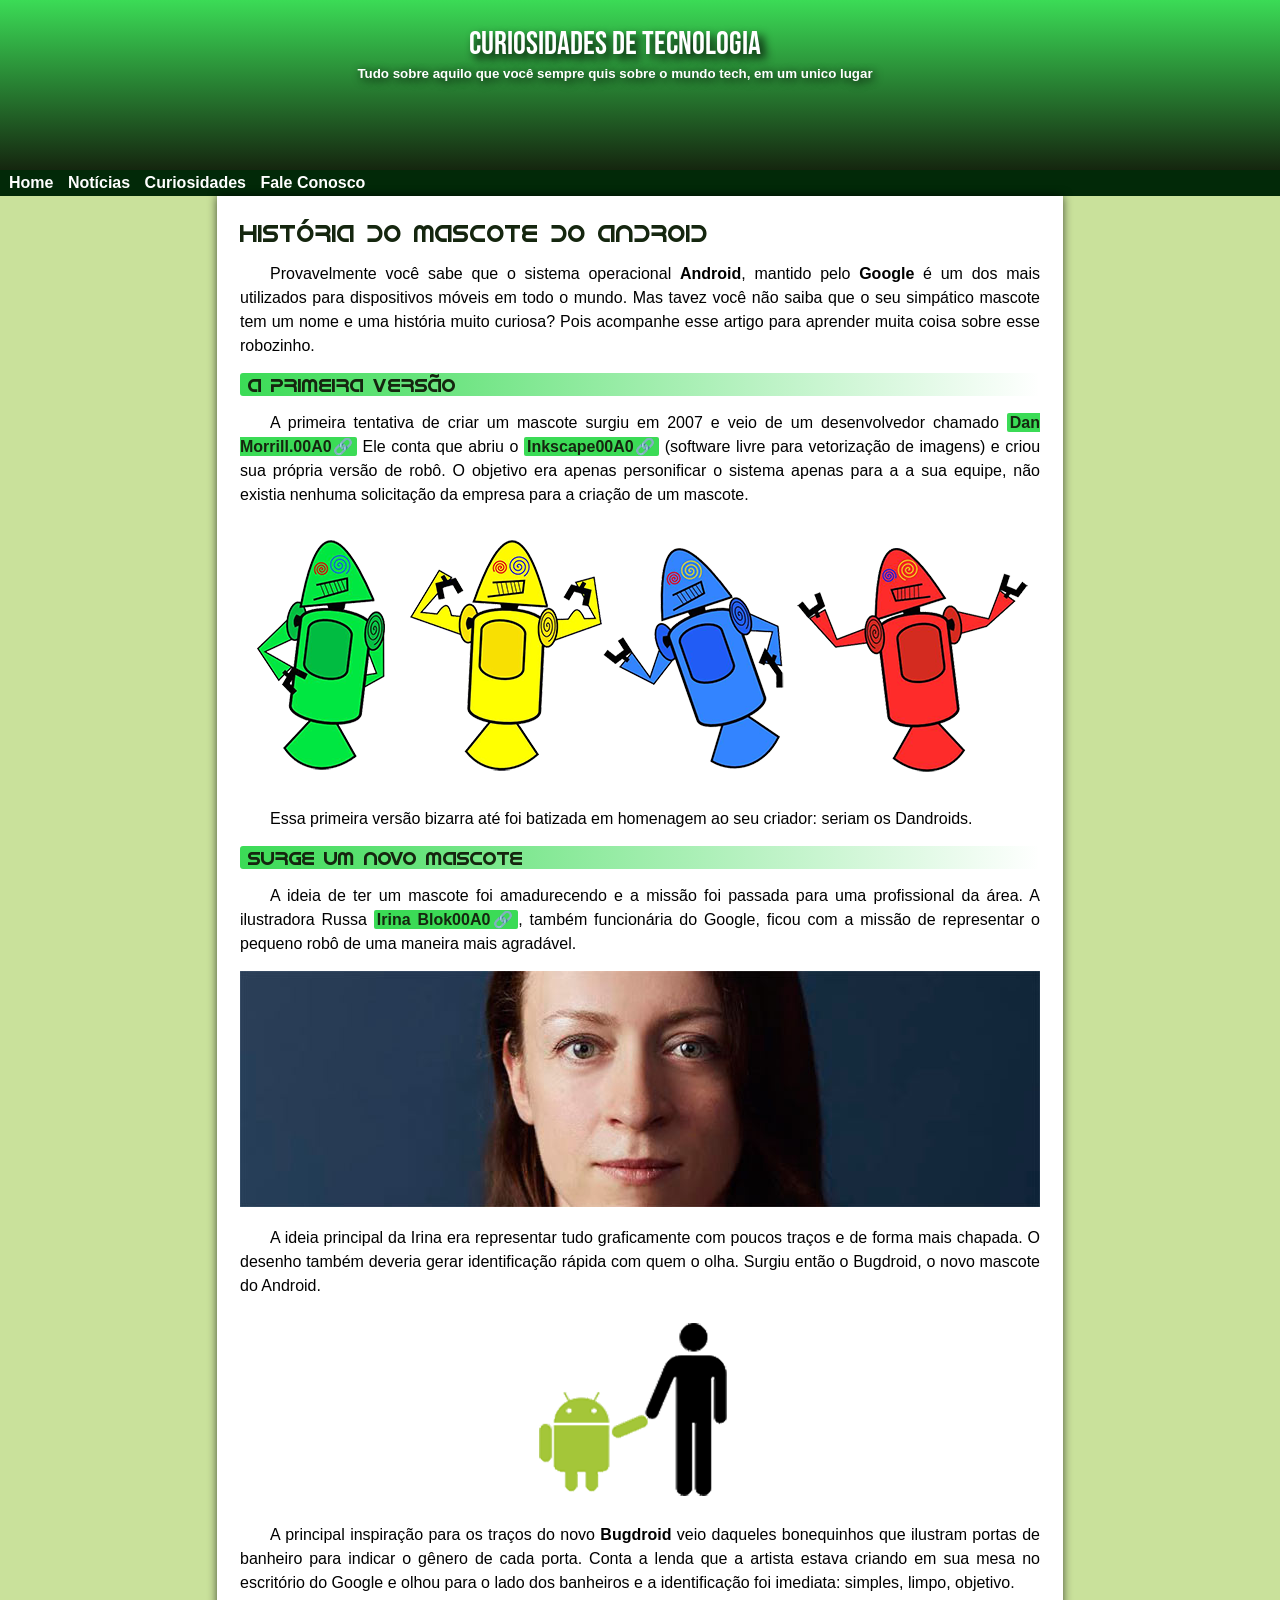
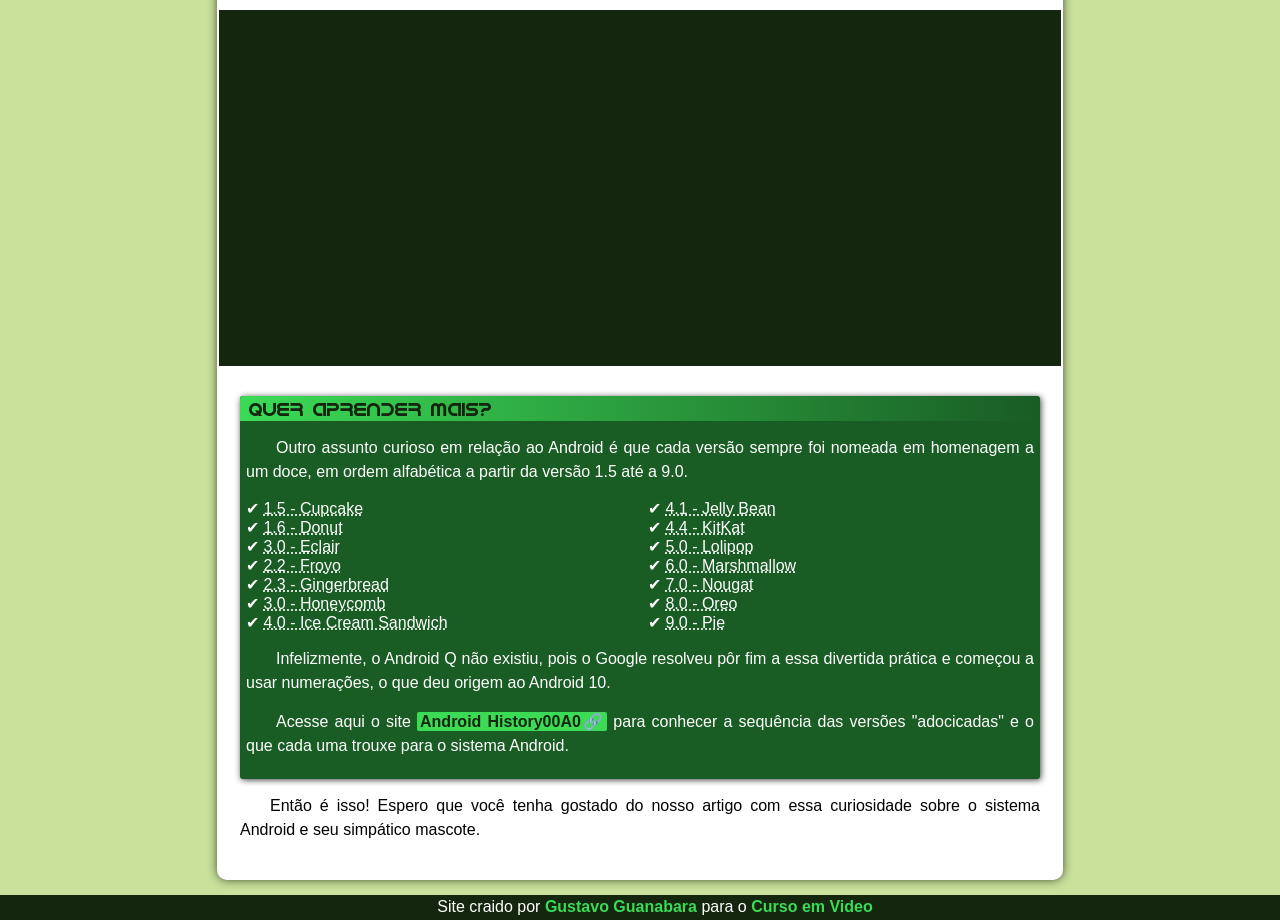
<file: index.html>
<!DOCTYPE html>
<html lang="pt-br">
<head>
    <meta charset="UTF-8">
    <meta http-equiv="X-UA-Compatible" content="IE=edge">
    <meta name="viewport" content="width=device-width, initial-scale=1.0">
    <title>Como Surgiu o Mascote do Android</title>
    <link rel="shortcut icon" href="imagens/favicon.ico" type="image/x-icon">
    <link rel="stylesheet" href="estilo/style.css">
</head>
<body>
    <header>
        <h1>Curiosidades de Tecnologia</h1>
          <p>
            Tudo sobre aquilo que você sempre quis sobre o mundo tech, em um unico lugar
          </p>
    </header>
    <nav>
        <a href="#">Home</a>
        <a href="#">Notícias</a>
        <a href="#">Curiosidades</a>
        <a href="#">Fale Conosco</a>
    </nav>
    <main>
        <article>
            <h1>
                História do Mascote do Android
            </h1>

            <p>Provavelmente você sabe que o sistema operacional <strong>Android</strong>, mantido pelo <strong>Google</strong> é um dos mais utilizados para dispositivos móveis em todo o mundo. Mas tavez você não saiba que o seu simpático mascote tem um nome e uma história muito curiosa? Pois acompanhe esse artigo para aprender muita coisa sobre esse robozinho.</p>

            <h2>
                A primeira versão
            </h2>

            <p>A primeira tentativa de criar um mascote surgiu em 2007 e veio de um desenvolvedor chamado <a href="https://androidcommunity.com/dan-morrill-shows-us-the-android-mascot-that-almost-was-20130103/" class="externo">Dan Morrill.</a> Ele conta que abriu o <a href="https:/wwww.inkscape.com" target="_blank" class="externo">Inkscape</a> (software livre para vetorização de imagens) e criou sua própria versão de robô. O objetivo era apenas personificar o sistema apenas para a a sua equipe, não existia nenhuma solicitação da empresa para a criação de um mascote.</p>

            <picture>
                <source media="(max-width: 610px)" srcset="imagens/dan-droids-pq.png">
                <img src="imagens/dan-droids.png" alt="usado para deficientes visuais primeiro mascote do android">
            </picture>
            <p>Essa primeira versão bizarra até foi batizada em homenagem ao seu criador: seriam os Dandroids.</p>
            
            <h2>
                Surge um novo mascote
            </h2>            
            <p>A ideia de ter um mascote foi amadurecendo e a missão foi passada para uma profissional da área. A ilustradora Russa <a href="https://www.irinablok.com/" class="externo">Irina Blok</a>, também funcionária do Google, ficou com a missão de representar o pequeno robô de uma maneira mais agradável.</p>

            <picture>
                <source media="(max-width: 610px)" srcset="imagens/irina-blok-pq.jpg">
                <img src="imagens/irina-blok.jpg" alt="Criadora do mascote">
            </picture>

            <p>A ideia principal da Irina era representar tudo graficamente com poucos traços e de forma mais chapada. O desenho também deveria gerar identificação rápida com quem o olha. Surgiu então o Bugdroid, o novo mascote do Android.</p>
            
            <img src="imagens/bugdroid.png" class="pequena" alt="criando mascote">
            
            <p>A principal inspiração para os traços do novo <strong>Bugdroid</strong> veio daqueles bonequinhos que ilustram portas de banheiro para indicar o gênero de cada porta. Conta a lenda que a artista estava criando em sua mesa no escritório do Google e olhou para o lado dos banheiros e a identificação foi imediata: simples, limpo, objetivo.</p>
            <div class="video">
                <iframe width="560" height="315" src="https://www.youtube.com/embed/l2UDgpLz20M" title="YouTube video player" frameborder="0" allow="accelerometer; autoplay; clipboard-write; encrypted-media; gyroscope; picture-in-picture" allowfullscreen></iframe>
            </div>
            <aside>
                <h2>
                    Quer aprender mais?
                </h2>
                <p>Outro assunto curioso em relação ao Android é que cada versão sempre foi nomeada em homenagem a um doce, em ordem alfabética a partir da versão 1.5 até a 9.0.</p>               
                <ul>                    
                    <li>
                        <abbr title="Bolo de copo">1.5 - Cupcake</abbr>
                    </li>
                    
                    <li>
                        <abbr title="Rosquinha">1.6 - Donut</abbr>
                    </li>
                    <li>
                        <abbr title="Bomba">3.0 - Eclair</abbr>
                    </li>
                    <li>
                        <abbr title="Iogurt congelado">2.2 - Froyo</abbr>
                    </li>
                    <li>
                        <abbr title="Biscoito de gengibre">2.3 - Gingerbread</abbr>
                    </li>
                    <li>
                        <abbr title="Favo de mel">3.0 - Honeycomb</abbr>
                    </li>
                    <li>
                        <abbr title="Sanduiche de sorvete">4.0 - Ice Cream Sandwich</abbr>
                    </li>
                    <li>
                        <abbr title="Jujubas">4.1 - Jelly Bean</abbr>
                    </li>
                    <li>
                        <abbr title="KitKat">4.4 - KitKat</abbr>
                    </li>
                    <li>
                        <abbr title="Pirulito">5.0 - Lolipop</abbr>
                    </li>
                    <li>
                        <abbr title="Marshmallow">6.0 - Marshmallow</abbr>
                    </li>
                    <li>
                        <abbr title="Torrone">7.0 - Nougat</abbr>
                    </li>
                    <li>
                        <abbr title="Oreo">8.0 - Oreo</abbr>
                    </li>
                    <li>
                        <abbr title="Torta">9.0 - Pie</abbr>
                    </li>
                </ul>
                
                <p>Infelizmente, o Android Q não existiu, pois o Google resolveu pôr fim a essa divertida prática e começou a usar numerações, o que deu origem ao Android 10.</p>                
                <p>
                    Acesse aqui o site <a href="https://developer.android.com/" class="externo">Android History</a> para conhecer a sequência das versões "adocicadas" e o que cada uma trouxe para o sistema Android.
                </p>           
            </aside>                    
                <p>
                    Então é isso! Espero que você tenha gostado do nosso artigo com essa curiosidade sobre o sistema Android e seu simpático mascote.
                </p>        
        </article>
    </main>
    <footer>
        <p>
            Site craido por <a href="https://github.com/gustavoguanabara" target="_blank">Gustavo Guanabara</a> para o <a href="https://www.youtube.com/watch?v=I_vi2q6sC1k&list=PLHz_AreHm4dlUpEXkY1AyVLQGcpSgVF8s&index=35" target="_blank">Curso em Video</a>
        </p>
    </footer>
</body>
</html>
</file>
<file: estilo/style.css>
@charset "UTF-8";
@import url('https://fonts.googleapis.com/css2?family=Bebas+Neue&display=swap');
@font-face{
    font-family: 'fontandroid';
    src: url('../fontes/idroid.otf') format('opentype');
    font-weight: normal;
}
*{
    margin: 0px;
    padding: 0px;
}
:root{
    --cor0: #C9E19B;
    --cor1: #3BDB56;
    --cor3: #2DA842;
    --cor2: #005C0F;
    --cor4: #195C24;
    --cor5: #15260F;

    --fonte-padrao: Arial, Verdana, Helvetica, sans-serif;
    --fonte-destaque: 'Bebas Neue', cursive;
    --fonte-android: 'fontandroid', cursive; 
}
body{
    background-color: var(--cor0);
    font-family: Arial, Helvetica, sans-serif;
    text-align: justify;
}
p{
    margin: 15px 0px ;
    text-indent: 30px;
    font-size: 1em;
    line-height: 1.5em;
}   
header{
    background-image: linear-gradient(to bottom, var(--cor1), var(--cor5));
    min-height: 170px;
    padding-right: 50px;
    text-align: center;
}
header > h1{
    color: white;
    font-family: var(--fonte-destaque);
    padding-top: 25px;
    text-align: center;
    text-shadow: 5px 5px 10px black;
    font-weight: normal;
}
header > p{
    color: white;
    margin-top: 15px;
    width: 450px;
    display: inline;
    text-align: center;
    text-shadow: 2px 2px 10px black;
    font-weight: bold;
    font-size: 10pt;
    padding-bottom: 50px;
}
h1{
    color: var(--cor5);
    font-family: var(--fonte-android);
    font-weight: normal;
}
nav{
    background-color: #022908;
    padding: 4px;
}
nav > a{
    color: white;
    text-decoration: none;
    padding-left: 5px;
    padding-right: 5px;
    font-size: 12pt;
    margin-bottom: 10px;
    font-weight: bold;
}
nav > a:hover{
    background-color: var(--cor4);
    border-radius: 2px;
    color: var(--cor5);
    padding: 4px;
    transition-duration: .5s;
}
div.video{
    background-color: var(--cor5);
    margin: 0px -21px 30px -21px;
    padding: 20px;
    padding-bottom: 42%;

    position: relative;
}
div.video > iframe{
    position: absolute;
    top: 5%;
    left: 12%;
    width: 75%;
    height: 90%;
}
main{
    background-color: white;
    max-width: 800px;
    min-width: 350px;
    margin: auto;
    padding: 23px;
    box-shadow: 0px 0px 10px rgba(0, 0, 0, 0.664);
    margin-bottom: 15px;
    border-bottom-left-radius: 10px;
    border-bottom-right-radius: 10px;
}
main  a{
    color: var(--cor5);
    font-weight: bold;
    text-decoration: none;
    background-color: var(--cor1);
    padding: 1px 3px;
    border-radius: 2px;
}
main a:hover{
    color: white;
    background-color: var(--cor4);
    transition-duration: 0.7s;
}
h2{
    color: var(--cor5);
    font-family: var(--fonte-android);
    background-image: linear-gradient(to right, var(--cor1
    ), transparent);
    font-size: 1.2em;
    text-indent: 8px;
    border-radius: 3px 0px 0px 3px;
    font-weight: normal;
}
h3{
    color: var(--cor4);
    font-family: var(--fonte-android);
}
footer{
    background-color: var(--cor5);
    color: white;
    text-align: center;
    padding-bottom: 1px;
}
footer p{
    margin: 0px;
}
footer a{
    text-decoration: none;
    font-weight: bold;
    color: var(--cor1);
}
footer a:hover{
    text-decoration: underline;
    color: var(--cor1);
    transition-duration: .7s;
}
aside{
    background-color: var(--cor4);
    border-radius: 3px;
    padding: 6px;
    color: white;
    box-shadow: 1px 1px 6px rgba(0, 0, 0, 0.74);
}
aside > ul{
    columns: 2;
    list-style-position: inside;
    list-style-type: '\2714\0020\0020';
}
aside > h2{
    padding: 1px;
    margin: -6px -6px 0px -6px;
    border-radius: 4px 0px;
}
main img{
    width: 100%;
}
main img.pequena{
    max-width: 300px;
    display: block;
    margin: auto;  
}
a.externo::after{
    content: '00A0\1F517';
}
</file>
